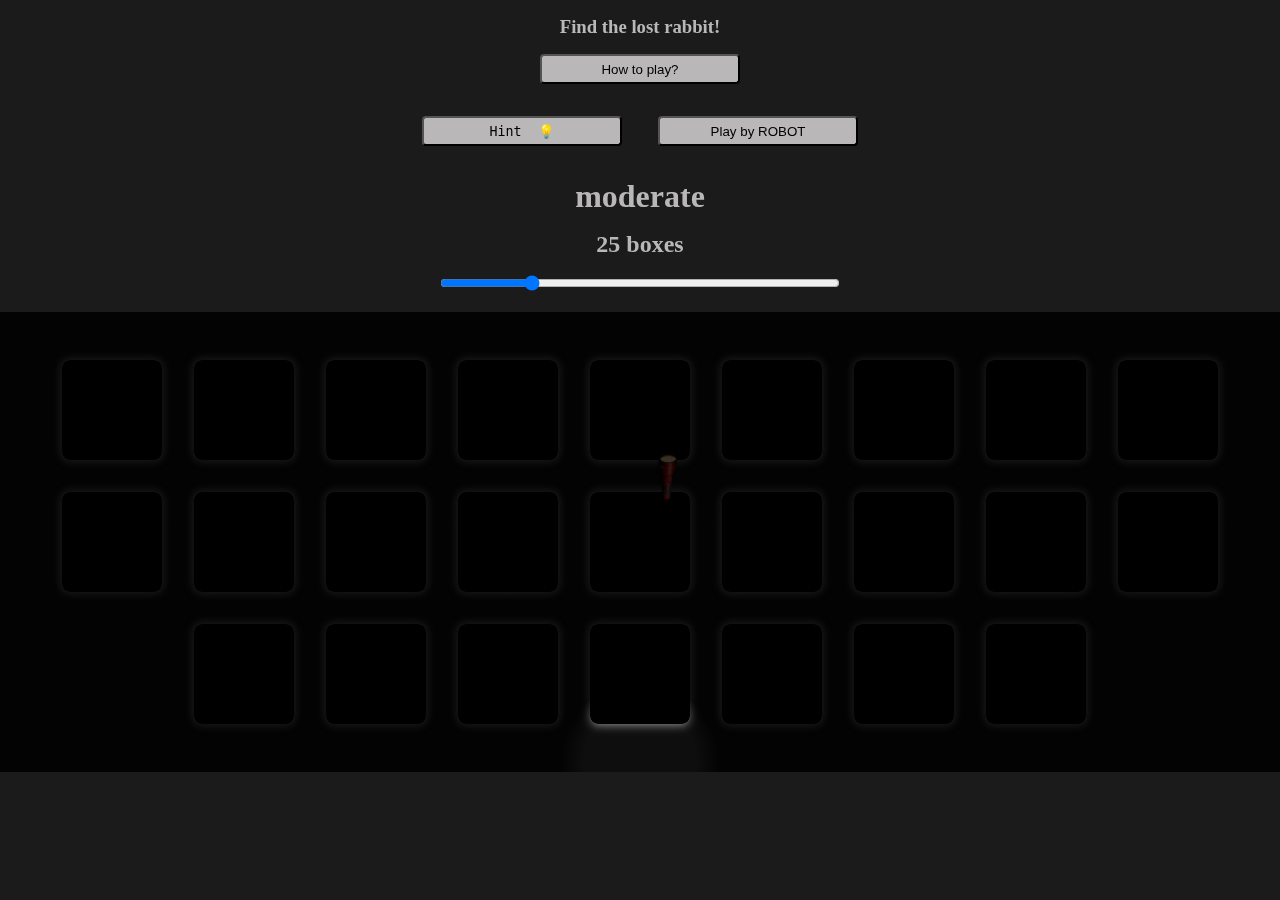
<file: index.html>
<!DOCTYPE html>
<html lang="en">
  <head>
    <meta charset="UTF-8" />
    <meta http-equiv="X-UA-Compatible" content="IE=edge" />
    <meta name="viewport" content="width=device-width, initial-scale=1.0" />
    <link rel="stylesheet" href="styles.css" />
    <script src="rabbitGame.js" defer></script>
    <title>Document</title>
  </head>

  <body>
    <!-- https://codepen.io/jedmac/pen/RWQPNb -->
    <h3>Find the lost rabbit!</h3>
    <div>
      <div>
        <button class="how-to-play">How to play?</button>
      </div>
      <button class="hint"><pre>Hint  💡</pre></button>
      <button class="robot">Play by ROBOT</button>
    </div>
    <h1></h1>
    <h2></h2>
    <input
      type="range"
      min="4"
      max="100"
      value="25"
      placeholder="Make a guess"
    />

    <div class="section">
      <div class="light light-circle"></div>

      <section></section>
    </div>
    <div class="modal-div hide">
      <div class="modal">
        <h2></h2>
        <button class="again">Start Again</button>
      </div>
    </div>
    <img class="svg" src="./assets/Flashlight.svg" alt="Flashlight" />
  </body>
</html>
</file>
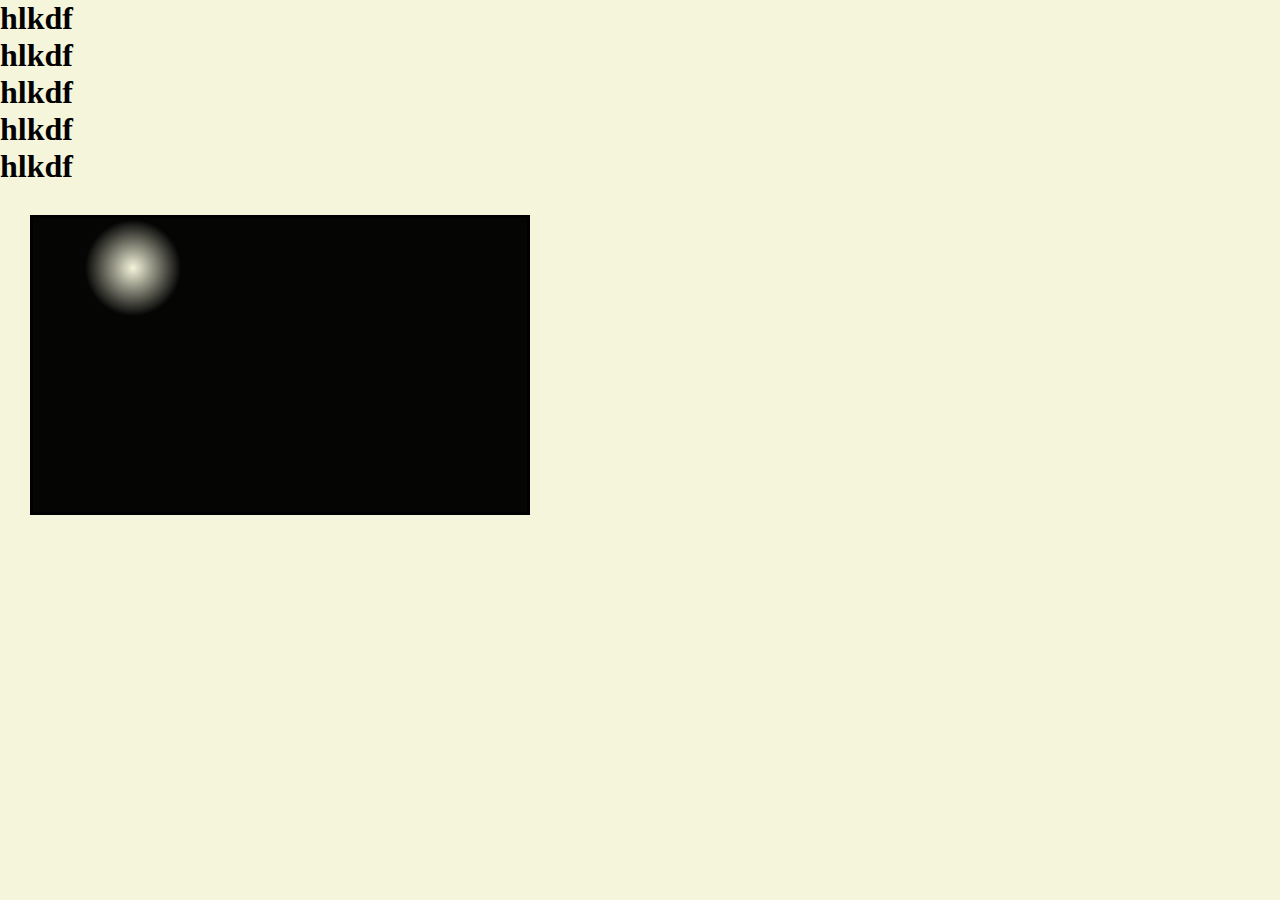
<file: movingElement.html>
<!DOCTYPE html>
<!-- https://www.youtube.com/watch?v=b4GwvdhrEQg -->
<html lang="en">
  <head>
    <meta charset="UTF-8" />
    <meta http-equiv="X-UA-Compatible" content="IE=edge" />
    <meta name="viewport" content="width=device-width, initial-scale=1.0" />
    <title>Document</title>
  </head>
  <style>
    :root {
      --Xposition: 100px;
      --Yposition: 50px;
    }

    * {
      margin: 0;
      padding: 0;
      box-sizing: border-box;
    }
    body {
      height: 100vh;
      background-color: beige;
    }
    .container {
      position: relative;
      margin: 30px;
      border: 3px solid black;
      position: relative;
      height: 300px;
      width: 500px;
      background: radial-gradient(
        circle 3rem at var(--Xposition) var(--Yposition),
        rgba(0, 0, 0, 0) 00%,
        rgba(0, 0, 0, 0.98) 100%
      );
      overflow: hidden;
    }

    /* first method */
    /* .circle {
      padding: 10px;
      height: 50px;
      width: 50px;
      border-radius: 50%;
      transition: transform cubic-bezier(0.075, 0.82, 0.165, 1) 1s;
      transform: translate(50%, 50%);
      background-color: rgb(94, 86, 196);
    } */
    /* second method */
    .circle {
      padding: 10px;
      height: 50px;
      width: 50px;
      border-radius: 50%;
      background-color: rgb(94, 86, 196);
      transition: transform cubic-bezier(0.075, 0.82, 0.165, 1) 1s;
      transform: translate(var(--Xposition), var(--Yposition));
    }
    /* third method */
    /* .circle {
      padding: 10px;
      height: 50px;
      width: 50px;
      border-radius: 50%;
      background-color: rgb(94, 86, 196);
      transition: transform cubic-bezier(0.075, 0.82, 0.165, 1) 1s;
      position: absolute;
      top: var(--Yposition);
      left: var(--Xposition);
    } */
  </style>
  <body>
    <h1>hlkdf</h1>
    <h1>hlkdf</h1>
    <h1>hlkdf</h1>
    <h1>hlkdf</h1>
    <h1>hlkdf</h1>
    <div class="container">
      <!-- <div class="circle"></div> -->
    </div>

    <script>
      // First method to move an object by using transform
      const container = document.querySelector("div");
      const circle = document.querySelector(".circle");
      container.addEventListener("mousemove", getPosition);

      //   function getPosition(e) {
      //

      //     const parentPosition = discardPaddingMargin(container);

      //     console.log(e.clientX, e.clientY);
      //     console.log(e.pageX, e.pageY);
      //     const xPosition = e.clientX - parentPosition.x - circle.offsetWidth / 2;
      //     const yPosition =
      //       e.clientY - parentPosition.y - circle.offsetHeight / 2;
      //     circle.style.transform = `translate(${xPosition}px, ${yPosition}px)`;
      //   }

      function discardPaddingMargin(element) {
        let xPosition = 0;
        let yPosition = 0;

        while (element) {
          xPosition +=
            element.offsetLeft - element.scrollLeft + element.clientLeft;
          yPosition +=
            element.offsetTop - element.scrollTop + element.clientTop;
          element = element.offsetParent;
        }

        return {
          x: xPosition,
          y: yPosition,
        };
      }

      //   // second way moving an object by using css variables and transform
      //   function getPosition(e) {
      //     let parentX = 0;
      //     let parentY = 0;

      //     let element = container;
      //     while (element) {
      //       parentX +=
      //         element.offsetLeft - element.scrollLeft + element.clientLeft;
      //       parentY += element.offsetTop - element.scrollTop + element.clientTop;
      //       element = element.offsetParent;
      //     }

      //     document.documentElement.style.setProperty(
      //       "--Xposition",
      //       `${e.clientX - parentX - circle.offsetWidth / 2}px`
      //     );
      //     document.documentElement.style.setProperty(
      //       "--Yposition",
      //       `${e.clientY - parentY - circle.offsetHeight / 2}px`
      //     );
      //   }
      // second way moving an object by using css variables and transform
      function getPosition(e) {
        let parentX = 0;
        let parentY = 0;

        let element = container;
        while (element) {
          // console.log(element);
          parentX +=
            element.offsetLeft - element.scrollLeft + element.clientLeft;
          parentY += element.offsetTop - element.scrollTop + element.clientTop;
          element = element.offsetParent;
        }

        document.documentElement.style.setProperty(
          "--Xposition",
          `${e.clientX - parentX}px`
        );
        document.documentElement.style.setProperty(
          "--Yposition",
          `${e.clientY - parentY}px`
        );
      }

      // third way of moving an object by using css variables and position absolute
      //         function getPosition(e) {
      //     const parentPosition = discardPaddingMargin(container);
      //     document.documentElement.style.setProperty(
      //       "--Xposition",
      //       `${e.clientX - parentPosition.x - circle.offsetWidth / 2}px`
      //     );
      //     document.documentElement.style.setProperty(
      //       "--Yposition",
      //       `${e.clientY - parentPosition.y - circle.offsetHeight / 2}px`
      //     );
      //   }
    </script>
  </body>
</html>
</file>
<file: styles.css>
:root {
  --light-white: rgb(185, 183, 183);
  --border-radius: 8px;
  --cursorXpos: 50vw;
  --cursorYpos: 50vh;
  --cursorXposSVG: 50vw;
  --cursorYposSVG: 50vh;
}
* {
  margin: 0;
  padding: 0;
  box-sizing: border-box;
}
body {
  background-color: rgb(27, 27, 27);
  text-align: center;
}

h1,
h2,
h3 {
  color: var(--light-white);
  margin: 1rem 0 0 0;
}
input {
  height: 50px;
  width: 400px;
  display: inline-block;
}
button {
  background-color: var(--light-white);
  border-radius: 4px;

  height: 30px;
  width: 200px;
  margin: 1rem;
}
.section {
  position: relative;
  background-color: rgba(0, 0, 0, 0.459);
  cursor: none;
}
.light {
  position: absolute;
  pointer-events: none;
  width: 100%;
  height: 100%;
  background-color: rgba(0, 0, 0, 0.8);
  z-index: 1;
}

.light-circle {
  background: radial-gradient(
    circle 5rem at var(--cursorXpos) var(--cursorYpos),
    rgba(0, 0, 0, 0) 70%,
    rgba(0, 0, 0, 0.8) 100%
  );
}
section {
  padding: 2rem 0;
  display: flex;
  justify-content: center;
  flex-wrap: wrap;
}
section div {
  border-radius: var(--border-radius);
  margin: 1rem;
  height: 100px;
  width: 100px;
  background-color: var(--light-white);
  text-align: center;
}
article {
  position: relative;
}

.two {
  box-shadow: 0 0 10px 1px rgb(150, 150, 150);
  background-color: black;
  position: absolute;
  top: 0;
  transition: opacity 0.2s ease-in-out;
}

.highlighted-article {
  box-shadow: 0 0 10px 1px rgb(122, 253, 0);
}

.fade {
  opacity: 0;
}
.permnant-fade {
  opacity: 0;
}

section img {
  border-radius: var(--border-radius);
  height: 100px;
  width: 100px;
  object-fit: cover;
}

.modal-div {
  position: fixed;
  top: 0;
  left: 0;
  right: 0;
  bottom: 0;
  background-color: rgba(0, 0, 0, 0.26);
  display: grid;
  justify-content: center;
  align-content: center;
  transition: all ease-in-out 0.3s;
}
.modal {
  color: var(--light-white);
  min-height: 250px;
  min-width: 400px;
  max-width: 600px;
  box-shadow: 0 0 15px 5px white;
  background-color: rgba(0, 0, 0, 0.5);
  display: grid;
  justify-content: center;
  align-content: center;
  z-index: 2;
}

.solid-background {
  background-color: black;
}
.modal * {
  margin: 1rem;
}
.modal ul {
  text-align: left;
  font-size: 1.1rem;
  letter-spacing: 2.5px;
}
.modal button {
  margin: 1rem auto;
}
.hide {
  opacity: 0;

  z-index: -1;
}

.svg {
  pointer-events: none;
  height: 50px;
  width: 50px;
  transform: rotate(120deg);
  position: absolute;
  top: var(--cursorYposSVG);
  left: var(--cursorXposSVG);
  /* transform: translate(var(--cursorXposSVG), var(--cursorYposSVG)); */
}

.display-none {
  display: none;
}

@media only screen and (max-width: 600px) {
  section div {
    margin: 0.5rem;
    height: 50px;
    width: 50px;
  }
  section img {
    height: 50px;
    width: 50px;
  }
  .section {
    cursor: auto;
  }
  .light {
    display: none;
  }
  .svg {
    display: none;
  }
}
</file>
